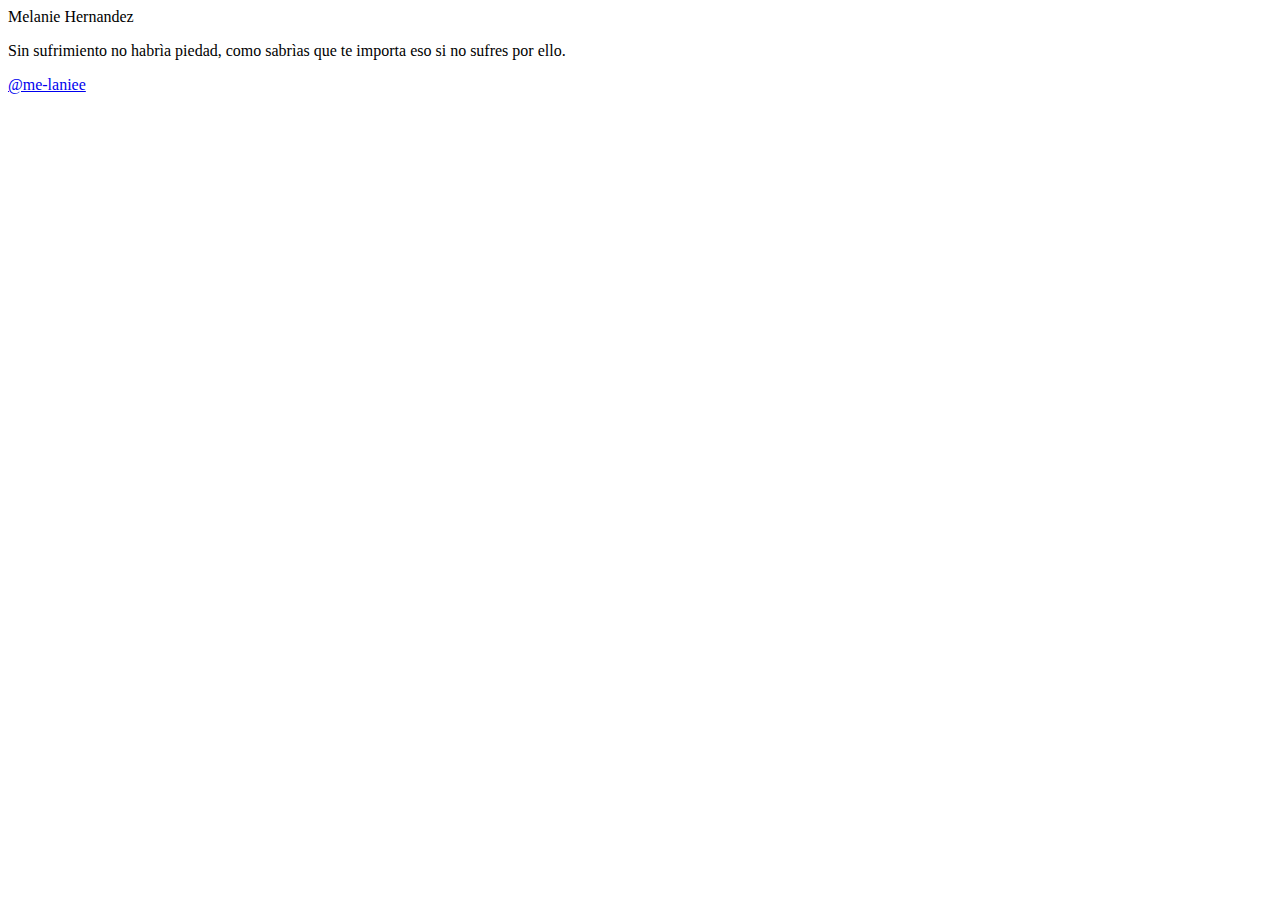
<file: ejercicio5/index.html>
<!DOCTYPE html>
<html lang="es">
<head>
    <meta charset="UTF-8">
    <meta name="viewport" content="width=device-width, initial-scale=1.0">
    <title>Document</title>
</head>
<body>
    
    <header>Melanie Hernandez</header>
    <section>
        <p>
            Sin sufrimiento no habrìa piedad,
            como sabrìas que te importa eso si
            no sufres por ello.
        </p>
    </section>
    <footer>
        <a href="#">@me-laniee</a>
    </footer>

</body>
</html>
</file>
